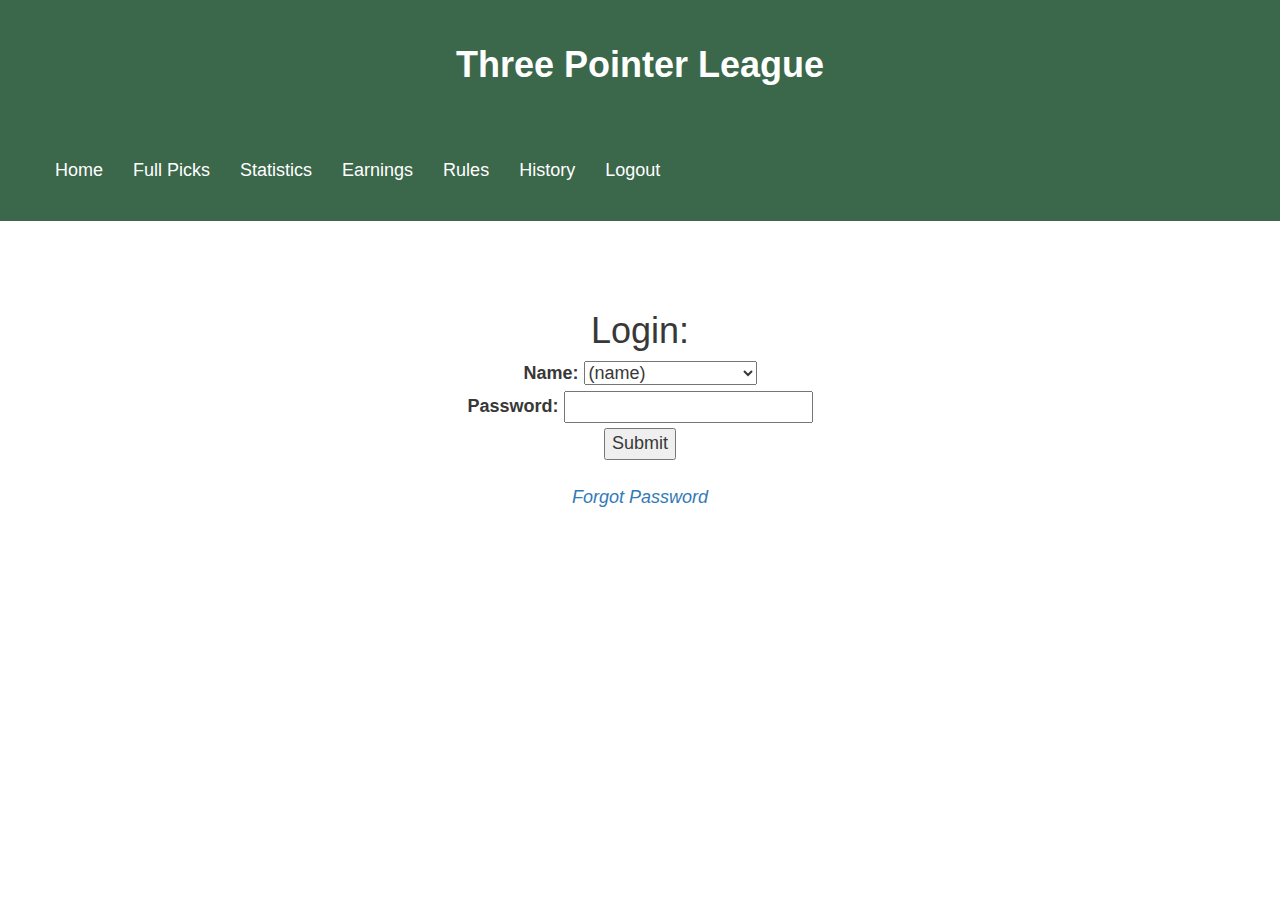
<file: index.html>
<!DOCTYPE html>
<html>
  <head>
    <title>Three Pointer League</title>
    <meta charset="utf-8">
    <meta http-equiv="X-UA-Compatible" content="IE=edge">
    <meta name="viewport" content="width=device-width, initial-scale=1">
    
    <!-- Keywords used in the website -->
    <meta name="keywords" content="Three Pointer League, Three Pointer, Nolan Sankey">
    
    <!-- Description for Website -->
    <meta name="description" content="The official website for Three Pointer League">
    
    <!-- Bootstrap.css -->
    <link type="text/css" rel="stylesheet" href="assets/css/bootstrap.min.css">

    <!-- Custom styling -->
    <link type="text/css" rel="stylesheet" href="assets/css/style.css">
    <link rel="stylesheet" href="https://cdnjs.cloudflare.com/ajax/libs/font-awesome/4.7.0/css/font-awesome.min.css">
      
  </head>
    
  <!-- The #page-top ID is part of the scrolling feature - the data-spy and data-target are part of the built-in Bootstrap scrollspy function -->
  <body id="page-top" data-spy="scroll" data-target=".navbar fixed-top">
    <nav class="navbar navbar-fixed-top" role="navigation">
      <div class="header">
        <div class="header-text">
          <h1><strong>Three Pointer League</strong></h1>
          <p id="user-note"></p>
        </div>
      </div>
      <div class="mobile-nav-button">
        <a href="javascript:void(0);" class="icon" onclick="myFunction()">
          <p><i>Menu</i></p>
        </a>
      </div>
      <div class="collapse navbar-collapse navbar-ex1-collapse">
        <ul id="nav" class="nav navbar-nav">
          <li><a href="home.html">Home</a></li>
          <li><a href="picks.html">Full Picks</a></li>
          <li><a href="stats.html">Statistics</a></li>
          <li><a href="earnings.html">Earnings</a></li>
          <li><a href="rules.html">Rules</a></li>
          <li><a href="history.html">History</a></li>
          <li><a href="javascript:void(0);" onclick="logout()">Logout</a></li>
        </ul>
      </div>
    </nav>
    
    <!-- Login Section -->
    <section id="login" class="login-section">
      <h1>Login:</h1>
      <div>
        <form id="login-form">
          <div class="field name-entry">
            <label for="login-name">Name: </label>
            <select id="login-name-select" name="login-name-select" class="input-box">
              <option value="Default">(name)</option>
              <option value="Alejandro Martinez">Alejandro Martinez</option>
              <option value="Alex Hazlett">Alex Hazlett</option>
              <option value="Alexander Coffey">Alexander Coffey</option>
              <option value="Andrew Hunt">Andrew Hunt</option>
              <option value="Andrew Mitchell">Andrew Mitchell</option>    
              <option value="Ben DiMaio">Ben DiMaio</option>
              <option value="Brian Tomasco">Brian Tomasco</option>
              <option value="Bryan Vieger">Bryan Vieger</option>
              <option value="Chris Wilford">Chris Wilford</option>
              <option value="Clay Han">Clay Han</option>
              <option value="Coby Gibson">Coby Gibson</option>
              <option value="Colton Sankey">Colton Sankey</option>
              <option value="Eddie Yang">Eddie Yang</option>
              <option value="Garth Verdeflor">Garth Verdeflor</option>
              <option value="Gracie Briggs">Gracie Briggs</option>
              <option value="Graham Hazlett">Graham Hazlett</option>
              <option value="Jack Vasu">Jack Vasu</option>
              <option value="Jacob Taulman">Jacob Taulman</option>
              <option value="Jasper Meyer">Jasper Meyer</option>
              <option value="John Arcona">John Arcona</option>
              <option value="John Perrotti">John Perrotti</option>
              <option value="Johnny Morgart">Johnny Morgart</option>  
              <option value="Joseph Klein">Joseph Klein</option>
              <option value="Justin Baker">Justin Baker</option>
              <option value="Kennedy Higgs">Kennedy Higgs</option>
              <option value="Kyle Bensink">Kyle Bensink</option>
              <option value="Kyle Kagan">Kyle Kagan</option>
              <option value="Liam Hahn">Liam Hahn</option>
              <option value="Liam Woehrle">Liam Woehrle</option>
              <option value="Logan Sankey">Logan Sankey</option>
              <option value="Madigan Briggs">Madigan Briggs</option>
              <option value="Magnus Bigelow">Magnus Bigelow</option>
              <option value="Malachi Phillips">Malachi Phillips</option>
              <option value="Mason Strazzella">Mason Strazzella</option>
              <option value="Matthew Johnson">Matthew Johnson</option>
              <option value="Max Brautigam">Max Brautigam</option>
              <option value="Nolan Connell">Nolan Connell</option>
              <option value="Nolan Sankey">Nolan Sankey</option>
              <option value="Peter Wharton">Peter Wharton</option>
              <option value="River Fox-Welch">River Fox-Welch</option>
              <option value="Ryan Blankemeier">Ryan Blankemeier</option>
              <option value="Tiger Bjornlund">Tiger Bjornlund</option>
              <option value="Tomas Greenberg">Tomas Greenberg</option>
              <option value="Tommy Henninger">Tommy Henninger</option>
              <option value="Trey Coleman">Trey Coleman</option>
              <option value="Will Forshner">Will Forshner</option>
              <option value="Will Graber">Will Graber</option>
              <option value="Test Person">Test Person</option>
              <option value="Admin">Admin</option>
            </select><br>
          </div> 
          <div class="field password-entry">
            <label>Password: <input type="text" id="password-typed" name="password-typed" class="input-box" required /></label><br>
            <input type="submit" id="login-submit" value="Submit"><br>
          </div>
        </form>
      </div>
      <br>
      <p><a href="javascript:void(0);" onclick="forgotPW()"><i>Forgot Password</i></a></p>
      <p id="forgot-pw-message">You Fool! Text Nolan and he can help you log in or reset your password.</p>
      <br>
    </section>
      
    <!-- Register Section -->
    <section id="register" class="register-section">
      <h1>OR</h1><br>
      <h1>Register:</h1>
        <div class="intro-text">
          <br>
          <h4><strong>Welcome to Three Pointer Season 8!</strong></h4>
          <p>This season comes with a fresh new look, but it's the same game as always.</p>
          <p><strong>How to play: </strong>Each day I will post 3 questions about that day's sporting events (ex. Will the Golden State Warriors score 112 or more points against the L.A. Lakers? Will the Colorado Avalanche and New York Rangers combine for 6 or more goals? Will the Green Bay Packers beat the Tampa Bay Buccaneers?). You earn one point for each question you get right and if you nail all three you make a <i>Three Pointer</i> and earn an extra three points for a total of six. The player(s) with the most points at the end of the week get paid out and there are also season long prizes.</p>  
          <p><strong>New this season: </strong></p>
          <p><i>This website(!!!):</i> Three pointer has a new home! This website should make picking and viewing scores simpler as they are all in one place. The site does require a personalized login, but if you keep your browser open on the page, you shouldn't have to log in again. Since this is new, there will obviously be bugs. Let me know if you find any or have suggestions!</p>
          <p>-</p>
          <p><i>Season 8 - The Ocho:</i> Given that we've made it to season 8, it's only right to do something fun! This season will feature scattered obscure sporting events to keep you on your toes. The question is whether it is worth reserching or just going with your gut...</p>  
          <p><strong>Buy-in and payouts: </strong>$25 buy-in for the whole season (4 weeks). Payouts will go to the top 5 each week and there will be season-long prizes as always. Amounts will be decided prior to start based on the total number of players.</p>
          <p><strong>Invite Policy: </strong>For each (new) player you invite, you will both get $5 off your entry fee. No maximum number of invites.</p>
          <p><strong>Registration Deadline: </strong>Saturday 1/1/2022 @10PM eastern.</p>
          <p><strong>Sign up here:</strong></p>
          <br>
        </div>
      <div>
        <form method="POST" action="https://script.google.com/macros/s/AKfycbxOa0EgFxW-2SDez3vsfswnjxG6qcjtFrMzOk2Z6seyiZznj84k5_q67likK2i8gqdW/exec" id="register-form" >
          <label>Name: <br><input type="text" name="Name" required /></label><br>
          <label>Google Drive Email Address: <br><input type="text" name="Email" required /></label><br>
          <label>Venmo Username: <br><input type="text" name="Venmo" required /></label><br>
          <label>If you are a new player and someone other than Nolan invited you, put their name here: <br><input type="text" name="Invite"></label><br>
          <p><strong>NEW:</strong> <i>you will need a password to log into the site to submit and view your picks. It can be literally anything. 1 or more letter(s).</i></p>
          <label>Password: <br><input type="text" name="Password" required /></label><br>
          <input type="submit" id="register-submit" value="Submit">
          <p id="submit-confirm"></p>
        </form>
        <br>
        <p><i>NOTE: you will NOT be able to log-in until I approve you and add you as a user.</i></p>
      </div>
    </section>
      
    <!-- Passwords Saved -->
    <section id="password-table" class="password-table-section">
      <h1>Password Table</h1>
      <table id="passwords-logged">
        <tr>
          <th>Name</th>
          <th>Password</th>
        </tr>
        <tr>
          <td>Alejandro Martinez</td>
          <td>Martino838</td>
        </tr>
        <tr>
          <td>Alex Hazlett</td>
          <td>bruh</td>
        </tr>
        <tr>
          <td>Alexander Coffey</td>
          <td>soccerski16</td>
        </tr>
        <tr>
          <td>Andrew Hunt</td>
          <td>scrabla</td>
        </tr>
        <tr>
          <td>Andrew Mitchell</td>
          <td>Tuukka17</td>
        </tr>
        <tr>
          <td>Ben DiMaio</td>
          <td>Password</td>
        </tr>
        <tr>
          <td>Brian Tomasco</td>
          <td>AimingForConsolationPrize</td>
        </tr>
        <tr>
          <td>Bryan Vieger</td>
          <td>DaddyBurrow</td>
        </tr>
        <tr>
          <td>Chris Wilford</td>
          <td>42069</td>
        </tr>
        <tr>
          <td>Clay Han</td>
          <td>Hockey23</td>
        </tr>
        <tr>
          <td>Coby Gibson</td>
          <td>cvg</td>
        </tr>
        <tr>
          <td>Colton Sankey</td>
          <td>Csank</td>
        </tr>
        <tr>
          <td>Eddie Yang</td>
          <td>Pieisgood1!</td>
        </tr>
        <tr>
          <td>Garth Verdeflor</td>
          <td>NolanSpankey69</td>
        </tr>
        <tr>
          <td>Gracie Briggs</td>
          <td>iloveriver</td>
        </tr>
        <tr>
          <td>Graham Hazlett</td>
          <td>ChungusChungus</td>
        </tr>
        <tr>
          <td>Jack Vasu</td>
          <td>jackvasu</td>
        </tr>
        <tr>
          <td>Jacob Taulman</td>
          <td>Javier2017</td>
        </tr>
        <tr>
          <td>Jasper Meyer</td>
          <td>tp</td>
        </tr>
        <tr>
          <td>John Arcona</td>
          <td>blar69</td>
        </tr>
        <tr>
          <td>John Perrotti</td>
          <td>Select * From Password</td>
        </tr>
        <tr>
          <td>Johnny Morgart</td>
          <td>JohnnyM265</td>
        </tr>
        <tr>
          <td>Joseph Klein</td>
          <td>Me8Pasta</td>
        </tr>
        <tr>
          <td>Justin Baker</td>
          <td>C@ptain17</td>
        </tr>
        <tr>
          <td>Kennedy Higgs</td>
          <td>ken</td>
        </tr>
        <tr>
          <td>Kyle Bensink</td>
          <td>a</td>
        </tr>
        <tr>
          <td>Kyle Kagan</td>
          <td>Goose0902</td>
        </tr>
        <tr>
          <td>Liam Hahn</td>
          <td>Picks</td>
        </tr>
        <tr>
          <td>Liam Woehrle</td>
          <td>Liam3PT</td>
        </tr>
        <tr>
          <td>Logan Sankey</td>
          <td>Ham</td>
        </tr>
        <tr>
          <td>Madigan Briggs</td>
          <td>lucky#7</td>
        </tr>
        <tr>
          <td>Magnus Bigelow</td>
          <td>3</td>
        </tr>
        <tr>
          <td>Malachi Phillips</td>
          <td>Malaxcash</td>
        </tr>
        <tr>
          <td>Mason Strazzella</td>
          <td>nolanspankme69</td>
        </tr>
        <tr>
          <td>Matthew Johnson</td>
          <td>Picks1</td>
        </tr>
        <tr>
          <td>Max Brautigam</td>
          <td>pickme</td>
        </tr>
        <tr>
          <td>Nolan Connell</td>
          <td>Picks</td>
        </tr>
        <tr>
          <td>Nolan Sankey</td>
          <td>Commish</td>
        </tr>
        <tr>
          <td>Peter Wharton</td>
          <td>Ellieisagooddog</td>
        </tr>
        <tr>
          <td>River Fox-Welch</td>
          <td>NolanLovesDeezNuts</td>
        </tr>
        <tr>
          <td>Ryan Blankemeier</td>
          <td>Grabers6thtoe</td>
        </tr>
        <tr>
          <td>Tiger Bjornlund</td>
          <td>tr!ple3</td>
        </tr>
        <tr>
          <td>Tomas Greenberg</td>
          <td>Tomobro1</td>
        </tr>
        <tr>
          <td>Tommy Henninger</td>
          <td>Looper19</td>
        </tr>
        <tr>
          <td>Trey Coleman</td>
          <td>bruh</td>
        </tr>
        <tr>
          <td>Will Forshner</td>
          <td>bruh</td>
        </tr>
        <tr>
          <td>Will Graber</td>
          <td>W1llG@mbles</td>
        </tr>
        <tr>
          <td>Test Person</td>
          <td>Test</td>
        </tr>
        <tr>
          <td>Admin</td>
          <td>GiveMeTheAdminPower</td>
        </tr>
      </table>
    </section>
      
  </body>
</html>


<script>
    var registration_window = false;
    if(registration_window) {
        document.getElementById('login').style.display = 'block';
        document.getElementById('register').style.display = 'block';
    }
    else {
        document.getElementById('login').style.display = 'block';
        document.getElementById('register').style.display = 'none';
    }
</script>

<script>
    var curr_user = localStorage.getItem("user");
    if(curr_user!="Admin"){
        document.getElementById('password-table').style.display = 'none';
    }
</script>

<script>
    document.getElementById("forgot-pw-message").style.display = "none";
    function forgotPW() {
        var x = document.getElementById("forgot-pw-message");
        if (x.style.display === "block") {
            x.style.display = "none";
        } else {
            x.style.display = "block";
        }
    }
</script>

<script>
    window.addEventListener("load", function() {
        var login_form = document.getElementById('login-form');
        login_form.addEventListener("submit", function(e) {
            e.preventDefault();
            const data = new FormData(login_form);
            entered_un = data.get("login-name-select");
            entered_pw = data.get("password-typed");
            searchPwTable(entered_un, entered_pw);
        });
    });
</script>

<script>
    function searchPwTable(un, pw) {
        var table = document.getElementById("passwords-logged");
        
        // Loop through all table rows
        for (i = 1; i < table.rows.length; i++) {
            var idx_name = table.rows[i].cells[0].innerText;
            if (idx_name==un){
                var idx_pw = table.rows[i].cells[1].innerText;
                if (idx_pw==pw){
                    localStorage.setItem("logged-in", true);
                    localStorage.setItem("user", entered_un);
                    window.location.href = "home.html";
                }
            }          
        }
    }
</script>

<script>
    window.addEventListener("load", function() {
        var reg_form = document.getElementById('register-form');
        reg_form.addEventListener("submit", function(e) {
            e.preventDefault();
            document.getElementById("register-submit").disabled=true;
            const data = new FormData(reg_form);
            const action = e.target.action;
            fetch(action, {
                method: 'POST',
                body: data,
            })
            .then(() => {
                var r = confirm("Registration Successful. You will be granted the ability to log in soon. Time to get excited for the season!");
                if (r == true){
                    window.location.reload();
                }
            })
        });
    });
</script>

<script>
    if (window.innerWidth < 766) {
        document.getElementById("nav").style.display = "none";
    }
    function myFunction() {
        var x = document.getElementById("nav");
        if (x.style.display === "block") {
            x.style.display = "none";
        } else {
            x.style.display = "block";
        }
    }
</script>
</file>
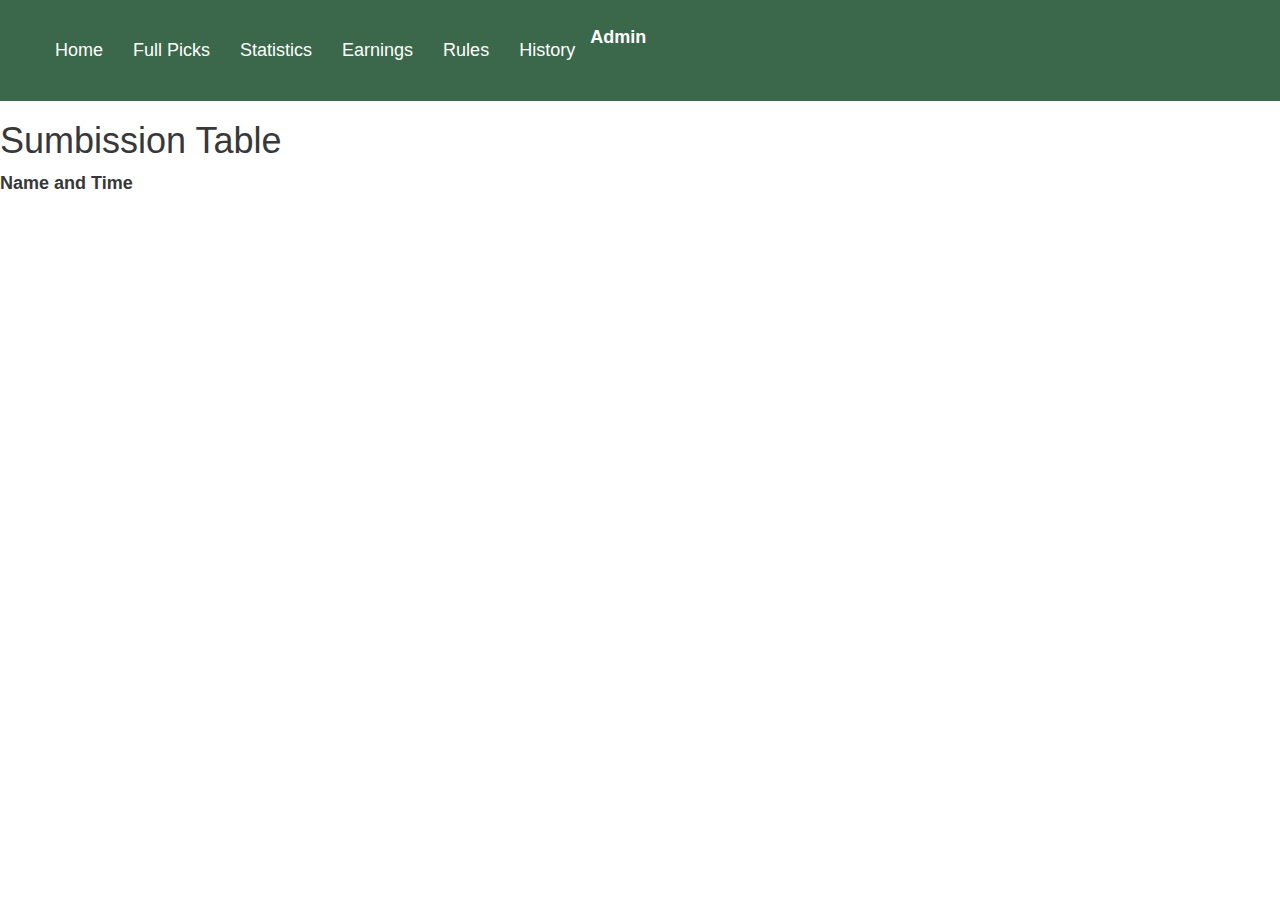
<file: admin.html>
<!DOCTYPE html>
<html>
  <head>
    <title>Three Pointer League - Admin</title>
    <meta charset="utf-8">
    <meta http-equiv="X-UA-Compatible" content="IE=edge">
    <meta name="viewport" content="width=device-width, initial-scale=1">
    
    <!-- Keywords used in the website -->
    <meta name="keywords" content="Three Pointer League Admin">
    
    <!-- Description for Website -->
    <meta name="description" content="Admin Page for Three Pointer League">
    
    <!-- Bootstrap.css -->
    <link type="text/css" rel="stylesheet" href="assets/css/bootstrap.min.css">

    <!-- Custom styling -->
    <link type="text/css" rel="stylesheet" href="assets/css/style.css">
      
  </head>
    
  <!-- The #page-top ID is part of the scrolling feature - the data-spy and data-target are part of the built-in Bootstrap scrollspy function -->
  <body id="page-top" data-spy="scroll" data-target=".navbar fixed-top">
    <nav class="navbar navbar-fixed-top" role="navigation">
      <div class="collapse navbar-collapse navbar-ex1-collapse">
        <ul class="nav navbar-nav">
          <li><a href="home.html">Home</a>
          <li><a href="picks.html">Full Picks</a></li>
          <li><a href="stats.html">Statistics</a></li>
          <li><a href="earnings.html">Earnings</a></li>
          <li><a href="rules.html">Rules</a></li>
          <li><a href="history.html">History</a></li>
          <li><strong>Admin</strong></li>
        </ul>
      </div>
    </nav>
    
    <!-- Sumbission Table Section -->
    <section id="submission-table" class="submission-table-section">
      <h1>Sumbission Table</h1>
      <table id="submissions-logged">
        <tr>
          <th>Name and Time</th>
        </tr>
      </table>  
    </section>
      
  </body>
</file>
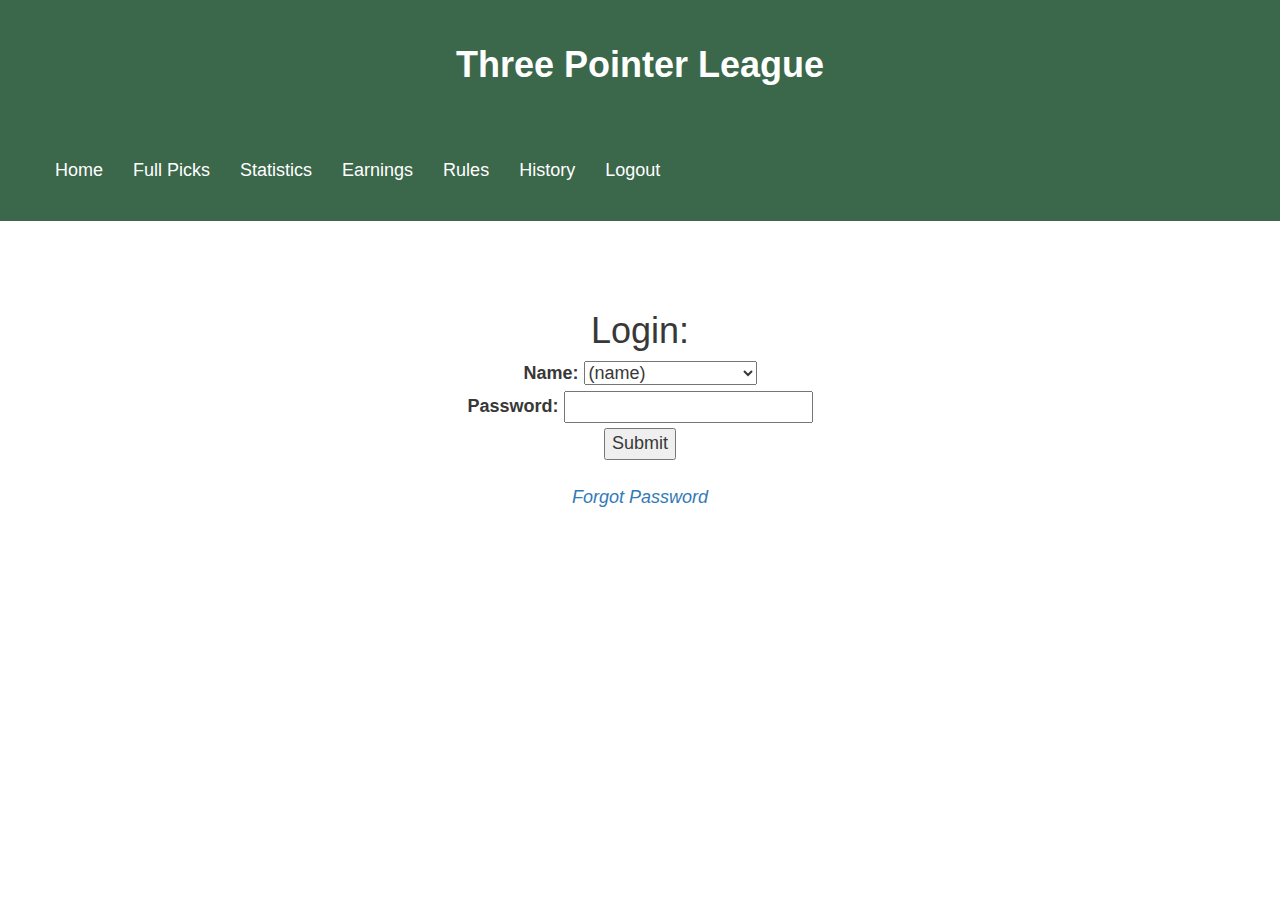
<file: earnings.html>
<!DOCTYPE html>
<html>
  <head>
    <title>Three Pointer League - Earnings</title>
    <meta charset="utf-8">
    <meta http-equiv="X-UA-Compatible" content="IE=edge">
    <meta name="viewport" content="width=device-width, initial-scale=1">
    
    <!-- Keywords used in the website -->
    <meta name="keywords" content="Three Pointer League Earnings">
    
    <!-- Description for Website -->
    <meta name="description" content="Earnings for Three Pointer League">
    
    <!-- Bootstrap.css -->
    <link type="text/css" rel="stylesheet" href="assets/css/bootstrap.min.css">

    <!-- Custom styling -->
    <link type="text/css" rel="stylesheet" href="assets/css/style.css">
      
  </head>
    
  <!-- The #page-top ID is part of the scrolling feature - the data-spy and data-target are part of the built-in Bootstrap scrollspy function -->
  <body id="page-top" data-spy="scroll" data-target=".navbar fixed-top">
    <nav class="navbar navbar-fixed-top" role="navigation">
      <div class="collapse navbar-collapse navbar-ex1-collapse">
        <ul class="nav navbar-nav">
          <li><a href="home.html">Home</a>
          <li><a href="picks.html">Full Picks</a></li>
          <li><a href="stats.html">Statistics</a></li>
          <li><strong>Earnings</strong></li>
          <li><a href="rules.html">Rules</a></li>
          <li><a href="history.html">History</a></li>
          <li><a href="admin.html">Admin</a></li>
        </ul>
      </div>
    </nav>
      
    <nav class="navbar navbar-fixed-top" role="navigation">
      <div class="header">
        <div class="header-text">
          <h1><strong>Three Pointer League</strong></h1>
        </div>
      </div>
      <div class="collapse navbar-collapse navbar-ex1-collapse">
        <ul class="nav navbar-nav">
          <li><a href="home.html">Home</a>
          <li><a href="picks.html">Full Picks</a></li>
          <li><a href="stats.html">Statistics</a></li>
          <li><a><strong>Earnings</strong></a></li>
          <li><a href="rules.html">Rules</a></li>
          <li><a href="history.html">History</a></li>
        </ul>
      </div>
      <div class="nav-button">
        <div class="user-info">
          <p id="user-note"></p>
        </div>
        <button onclick="logout()">Logout</button> 
      </div>
    </nav>
      
    <!-- Earnings Table Section -->
    <section id="earnings" class="earnings-section">
      <h1>Earnings</h1>
      <iframe src="https://docs.google.com/spreadsheets/d/e/2PACX-1vTv2dMbpe5qmgTRDVUfu1Cm__klUpuEJKnTdSpfKTPQ8imjgbo4VfAU2R36vhNlXNKufpJrdYFHtva6/pubhtml?gid=1126335241&amp;single=true&amp;widget=true&amp;headers=false"></iframe>
    </section>
      
    <!-- Payouts Section -->
    <section id="payouts" class="payouts-section">
      <iframe src="https://docs.google.com/spreadsheets/d/e/2PACX-1vTv2dMbpe5qmgTRDVUfu1Cm__klUpuEJKnTdSpfKTPQ8imjgbo4VfAU2R36vhNlXNKufpJrdYFHtva6/pubhtml?gid=2125394905&amp;single=true&amp;widget=true&amp;headers=false"></iframe>
    </section>
      
  </body>
    
<script>
    var is_logged_in = localStorage.getItem("logged-in");
    var curr_user = localStorage.getItem("user");
    document.getElementById("user-note").innerHTML = curr_user;
    if(!is_logged_in){
        window.location.replace("index.html");
    }
    function logout(){
        localStorage.clear();
        window.location.replace("index.html");
    }
</script>
</file>
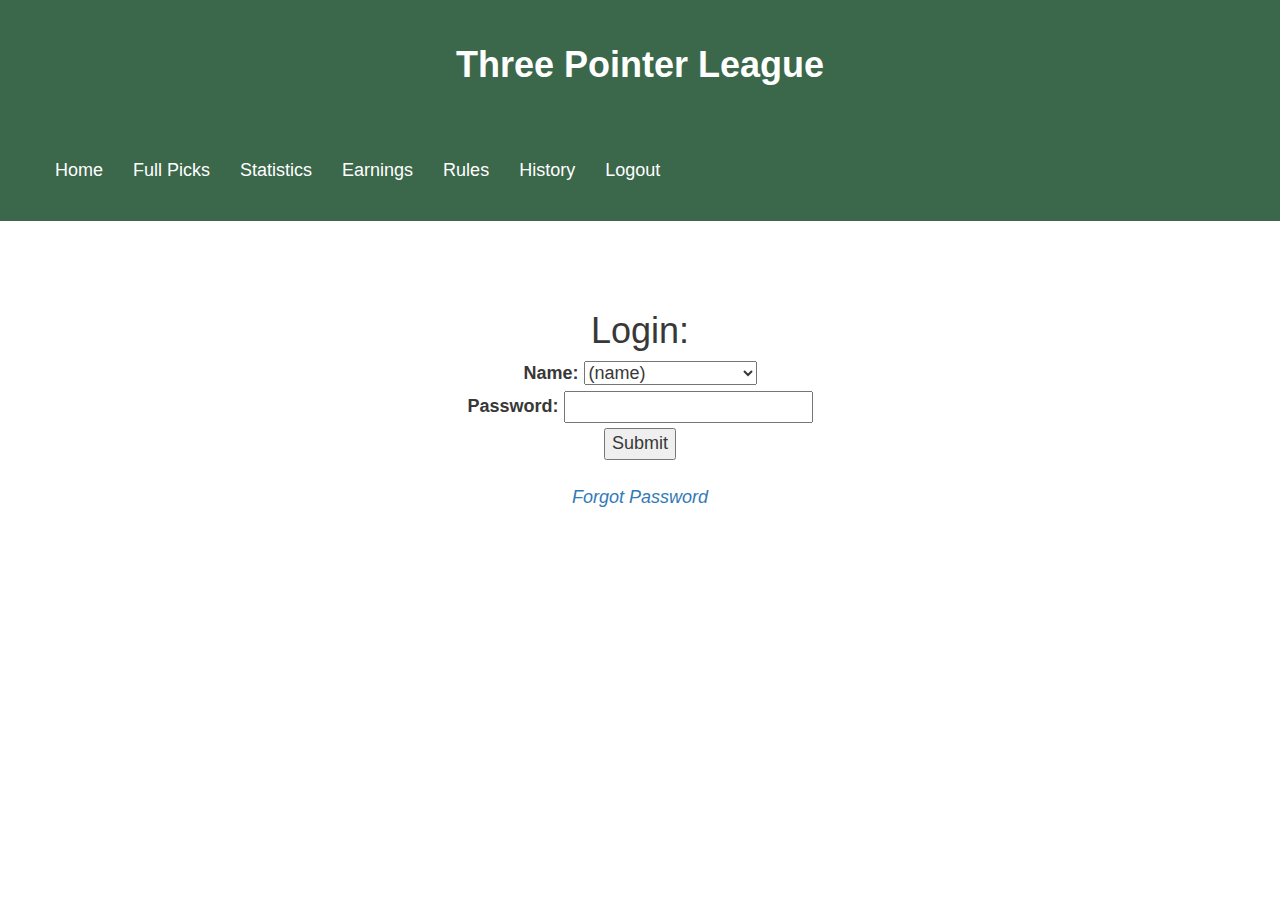
<file: history.html>
<!DOCTYPE html>
<html>
  <head>
    <title>Three Pointer League - History</title>
    <meta charset="utf-8">
    <meta http-equiv="X-UA-Compatible" content="IE=edge">
    <meta name="viewport" content="width=device-width, initial-scale=1">
    
    <!-- Keywords used in the website -->
    <meta name="keywords" content="Three Pointer League History">
    
    <!-- Description for Website -->
    <meta name="description" content="History for Three Pointer League">
    
    <!-- Bootstrap.css -->
    <link type="text/css" rel="stylesheet" href="assets/css/bootstrap.min.css">

    <!-- Custom styling -->
    <link type="text/css" rel="stylesheet" href="assets/css/style.css">
      
  </head>
    
  <!-- The #page-top ID is part of the scrolling feature - the data-spy and data-target are part of the built-in Bootstrap scrollspy function -->
  <body id="page-top" data-spy="scroll" data-target=".navbar fixed-top">
    <nav class="navbar navbar-fixed-top" role="navigation">
      <div class="collapse navbar-collapse navbar-ex1-collapse">
        <ul class="nav navbar-nav">
          <li><a href="home.html">Home</a>
          <li><a href="picks.html">Full Picks</a></li>
          <li><a href="stats.html">Statistics</a></li>
          <li><a href="earnings.html">Earnings</a></li>
          <li><a href="rules.html">Rules</a></li>
          <li><strong>History</strong></li>
          <li><a href="admin.html">Admin</a></li>
        </ul>
      </div>
    </nav>
      
    <nav class="navbar navbar-fixed-top" role="navigation">
      <div class="header">
        <div class="header-text">
          <h1><strong>Three Pointer League</strong></h1>
        </div>
      </div>
      <div class="collapse navbar-collapse navbar-ex1-collapse">
        <ul class="nav navbar-nav">
          <li><a href="home.html">Home</a>
          <li><a href="picks.html">Full Picks</a></li>
          <li><a href="stats.html">Statistics</a></li>
          <li><a href="earnings.html">Earnings</a></li>
          <li><a href="rules.html">Rules</a></li>
          <li><a><strong>History</strong></a></li>
        </ul>
      </div>
      <div class="nav-button">
        <div class="user-info">
          <p id="user-note"></p>
        </div>
        <button onclick="logout()">Logout</button> 
      </div>
    </nav>
    
    <!-- History Section -->
    <section id="history" class="history-section">
      <div class="content-text">
        <h1>This tab is a work in progress, come back later to see records as well as winners and scores from past seasons</h1>
      </div>
    </section>
      
  </body>
    
<script>
    var is_logged_in = localStorage.getItem("logged-in");
    var curr_user = localStorage.getItem("user");
    document.getElementById("user-note").innerHTML = curr_user;
    if(!is_logged_in){
        window.location.replace("index.html");
    }
    function logout(){
        localStorage.clear();
        window.location.replace("index.html");
    }
</script>
</file>
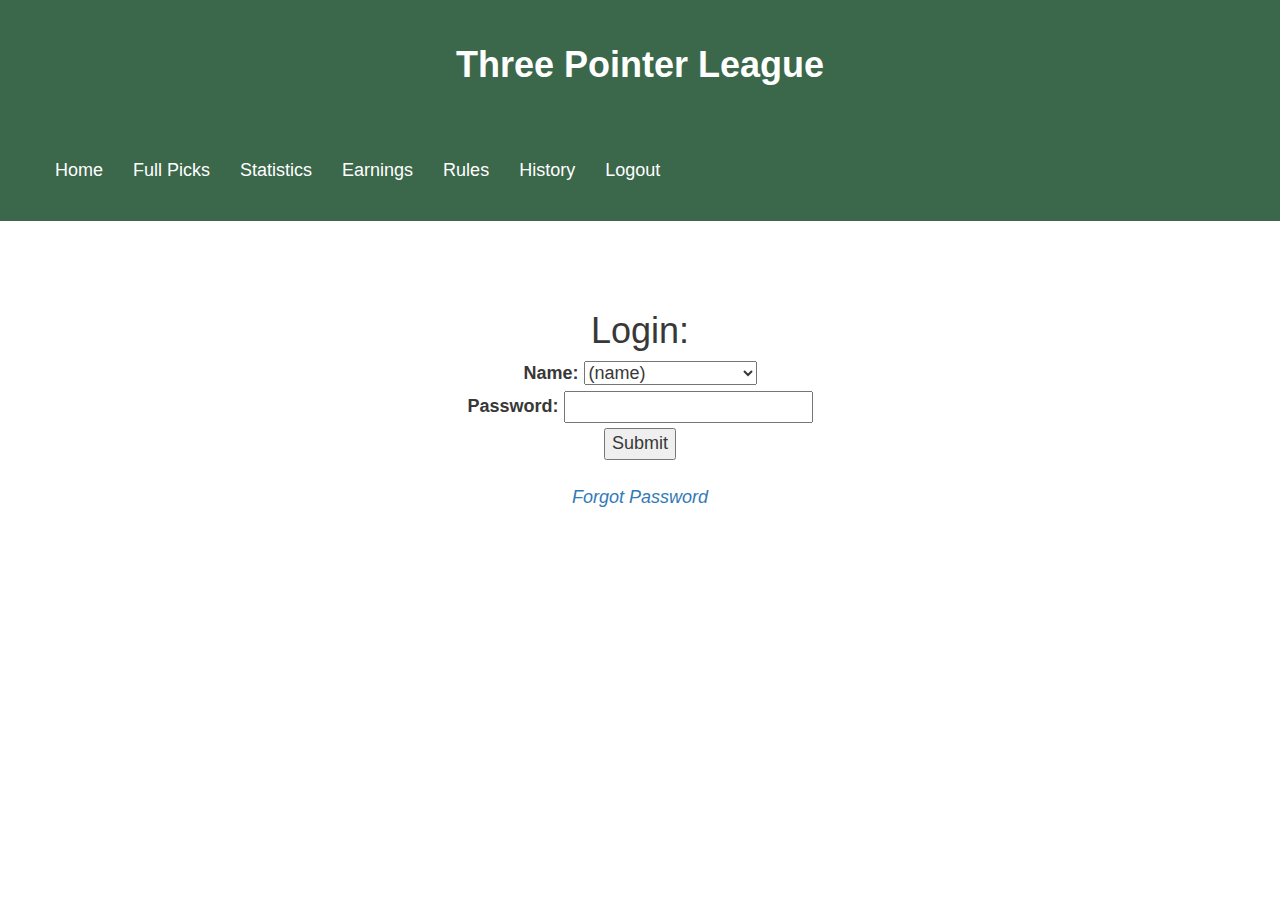
<file: home.html>
<!DOCTYPE html> 
<html>
  <head>
    <title>Three Pointer League</title>
    <meta charset="utf-8">
    <meta http-equiv="X-UA-Compatible" content="IE=edge">
    <meta name="viewport" content="width=device-width", initial-scale="1">
    
    <!-- Keywords used in the website -->
    <meta name="keywords" content="Three Pointer League, Three Pointer, Nolan Sankey">
    
    <!-- Description for Website -->
    <meta name="description" content="The official website for Three Pointer League">
    
    <!-- Bootstrap.css -->
    <link type="text/css" rel="stylesheet" href="assets/css/bootstrap.min.css">

    <!-- Custom styling -->
    <link type="text/css" rel="stylesheet" href="assets/css/style.css">
    <link rel="stylesheet" href="https://cdnjs.cloudflare.com/ajax/libs/font-awesome/4.7.0/css/font-awesome.min.css">
      
  </head>
    
  <!-- The #page-top ID is part of the scrolling feature - the data-spy and data-target are part of the built-in Bootstrap scrollspy function -->
  <body id="page-top" data-spy="scroll" data-target=".navbar fixed-top">
    <nav class="navbar navbar-fixed-top" role="navigation">
      <div class="header">
        <div class="header-text">
          <h1><strong>Three Pointer League</strong></h1>
          <p id="user-note"></p>
        </div>
      </div>
      <div class="mobile-nav-button">
        <a href="javascript:void(0);" class="icon" onclick="myFunction()">
          <p><i>Menu</i></p>
        </a>
      </div>
      <div class="collapse navbar-collapse navbar-ex1-collapse">
        <ul id="nav" class="nav navbar-nav">
          <li><a><strong>Home</strong></a></li>
          <li><a href="picks.html">Full Picks</a></li>
          <li><a href="stats.html">Statistics</a></li>
          <li><a href="earnings.html">Earnings</a></li>
          <li><a href="rules.html">Rules</a></li>
          <li><a href="history.html">History</a></li>
          <li><a href="javascript:void(0);" onclick="logout()">Logout</a></li>
        </ul>
      </div>
    </nav>

    <!-- Welcome Section -->
    <section id="welcome" class="welcome-section">
        <h1 id="user-intro"></h1>
        <br>
        <h3 id="pick-status"></h3>
    </section>
        
    <!-- Todays Picks Section -->
    <section id="todays-picks" class="todays-picks-section">
      <h1>Today's Questions</h1>
      <div id="yet-to-pick">
        <form method="POST" action="https://script.google.com/macros/s/AKfycbx4YIm0zcw7hXk5viFjfiqcTYAe6ksKSv4VfTRMqyliIlkaCjUwltXJdgMS4hLwUCjwFQ/exec" id="picks-form">
          
          <h3>QUESTION 1:</h3>
          <div class="question-box">
            <iframe class="question-embedded" src="https://docs.google.com/spreadsheets/d/e/2PACX-1vS_DqFFFE92WV--_W5u9igPEF7tndsOfDfC5N2dZrrKFTjiqLk0mnkDasC4Uh7edYfo4yp99S_3HfUA/pubhtml?gid=1851289190&amp;single=true&amp;widget=true&amp;headers=false"></iframe>
          </div>
          <br>
          <input type="radio" id="q1_yes" name="Q1" value="yes">
          <label for="q1_yes">YES</label><br>
          <input type="radio" id="q1_no" name="Q1" value="no">
          <label for="q1_no">NO</label><br>
          <input type="radio" id="q1_opt-out" name="Q1" value="opt out">
          <label for="q1_opt-out">OPT OUT</label><br><br>
              
          <h3>QUESTION 2:</h3>
          <div class="question-box">
            <iframe class="question-embedded" src="https://docs.google.com/spreadsheets/d/e/2PACX-1vS_DqFFFE92WV--_W5u9igPEF7tndsOfDfC5N2dZrrKFTjiqLk0mnkDasC4Uh7edYfo4yp99S_3HfUA/pubhtml?gid=1940429751&amp;single=true&amp;widget=true&amp;headers=false"></iframe>
          </div>
          <br>
          <input type="radio" id="q2_yes" name="Q2" value="yes">
          <label for="q2_yes">YES</label><br>
          <input type="radio" id="q2_no" name="Q2" value="no">
          <label for="q2_no">NO</label><br>
          <input type="radio" id="q2_opt-out" name="Q2" value="opt out">
          <label for="q2_opt-out">OPT OUT</label><br><br>
          
          <h3>QUESTION 3:</h3>
          <div class="question-box">
            <iframe class="question-embedded" src="https://docs.google.com/spreadsheets/d/e/2PACX-1vS_DqFFFE92WV--_W5u9igPEF7tndsOfDfC5N2dZrrKFTjiqLk0mnkDasC4Uh7edYfo4yp99S_3HfUA/pubhtml?gid=1168976608&amp;single=true&amp;widget=true&amp;headers=false"></iframe>
          </div>
          <br>
          <input type="radio" id="q3_yes" name="Q3" value="yes">
          <label for="q3_yes">YES</label><br>
          <input type="radio" id="q3_no" name="Q3" value="no">
          <label for="q3_no">NO</label><br>
          <input type="radio" id="q3_opt-out" name="Q3" value="opt out">
          <label for="q3_opt-out">OPT OUT</label><br><br>
          
          <input type="submit" id="pick-submit" value="Submit">
        </form>
      </div>
      <div id="already-picked">
        <h3>QUESTION 1:</h3>
        <div class="question-box">
          <iframe class="question-embedded" src="https://docs.google.com/spreadsheets/d/e/2PACX-1vS_DqFFFE92WV--_W5u9igPEF7tndsOfDfC5N2dZrrKFTjiqLk0mnkDasC4Uh7edYfo4yp99S_3HfUA/pubhtml?gid=1851289190&amp;single=true&amp;widget=true&amp;headers=false"></iframe>
        </div>
        <br>
        <p id="completed_q1_pick"></p>
        <br>
        <br>
              
        <h3>QUESTION 2:</h3>
        <div class="question-box">
          <iframe class="question-embedded" src="https://docs.google.com/spreadsheets/d/e/2PACX-1vS_DqFFFE92WV--_W5u9igPEF7tndsOfDfC5N2dZrrKFTjiqLk0mnkDasC4Uh7edYfo4yp99S_3HfUA/pubhtml?gid=1940429751&amp;single=true&amp;widget=true&amp;headers=false"></iframe>
        </div>
        <br>
        <p id="completed_q2_pick"></p>
        <br>
        <br>
         
        <h3>QUESTION 3:</h3>
        <div class="question-box">
          <iframe class="question-embedded" src="https://docs.google.com/spreadsheets/d/e/2PACX-1vS_DqFFFE92WV--_W5u9igPEF7tndsOfDfC5N2dZrrKFTjiqLk0mnkDasC4Uh7edYfo4yp99S_3HfUA/pubhtml?gid=1168976608&amp;single=true&amp;widget=true&amp;headers=false"></iframe>
        </div>
        <br>
        <p id="completed_q3_pick"></p>
        <br>
        <br>
        <form method="POST" action="https://script.google.com/macros/s/AKfycbx4YIm0zcw7hXk5viFjfiqcTYAe6ksKSv4VfTRMqyliIlkaCjUwltXJdgMS4hLwUCjwFQ/exec" id="clear-form">
          <input type="submit" id="clear-pick-submit" name="clear" value="Clear My Picks and Resubmit">
        </form>
      </div>
    </section>
      

    <!-- Scoreboard Section -->
    <section id="scores-section" class="scores-section">
      <h1>This Week's Scores</h1>
      <iframe src="https://docs.google.com/spreadsheets/d/e/2PACX-1vS_DqFFFE92WV--_W5u9igPEF7tndsOfDfC5N2dZrrKFTjiqLk0mnkDasC4Uh7edYfo4yp99S_3HfUA/pubhtml?gid=286867334&amp;single=true&amp;widget=true&amp;headers=false" scrolling="no"></iframe>
    </section>
         
  </body>
</html>

<script>
    var today = new Date();
    var dd = String(today.getDate()).padStart(2, '0');
    var mm = String(today.getMonth() + 1).padStart(2, '0'); //January is 0!
    var yyyy = today.getFullYear();
    today = mm + '/' + dd + '/' + yyyy;         
</script>

<script>
    var is_logged_in = localStorage.getItem("logged-in");
    var curr_user = localStorage.getItem("user");
    document.getElementById("user-note").innerHTML = curr_user;
    document.getElementById("user-intro").innerHTML = "Hi "+curr_user+"!";
    var q1_pick = localStorage.getItem("Q1 "+today);
    var q2_pick = localStorage.getItem("Q2 "+today);
    var q3_pick = localStorage.getItem("Q3 "+today);
    document.getElementById("completed_q1_pick").innerHTML = "Your Pick: "+q1_pick;
    document.getElementById("completed_q2_pick").innerHTML = "Your Pick: "+q2_pick;
    document.getElementById("completed_q3_pick").innerHTML = "Your Pick: "+q3_pick;
    if(!is_logged_in){
        window.location.replace("index.html");
    }
    function logout(){
        localStorage.clear();
        window.location.replace("index.html");
    }
</script>

<script>
    has_picked = localStorage.getItem("picked "+today);
    if(has_picked=="true") {
        document.getElementById("pick-status").innerHTML = "Your picks today are submitted";
        document.getElementById('yet-to-pick').style.display = 'none'; 
        document.getElementById('already-picked').style.display = 'block'; 
    }
    else {
        document.getElementById("pick-status").innerHTML = "You have yet to pick today";
        document.getElementById('yet-to-pick').style.display = 'block'; 
        document.getElementById('already-picked').style.display = 'none'; 
    }
</script>

<script>
    window.addEventListener("load", function() {
        var p_form = document.getElementById('picks-form');
        p_form.addEventListener("submit", function(e) {
            e.preventDefault();
            document.getElementById("pick-submit").disabled=true;
            const data = new FormData(p_form);
            var currentdate = new Date(); 
            var timestamp = Math.floor(new Date().getTime() / 1000);
            data.append("Name", curr_user);
            data.append("Timestamp", timestamp);
            q1_input = data.get("Q1");
            q2_input = data.get("Q2");
            q3_input = data.get("Q3");
            const action = e.target.action;
            fetch(action, {
                method: 'POST',
                body: data,
            })
            .then(() => {
                var r = confirm("Picks Submitted Successfully! Press OK to reload page");
                if (r == true){
                    localStorage.setItem("picked "+today, true);
                    localStorage.setItem("Q1 "+today, q1_input);
                    localStorage.setItem("Q2 "+today, q2_input);
                    localStorage.setItem("Q3 "+today, q3_input);
                    window.location.reload();
                }
            })
        });
    });
</script>

<script>
    window.addEventListener("load", function() {
        var clear_form = document.getElementById('clear-form');
        clear_form.addEventListener("submit", function(e) {
            e.preventDefault();
            document.getElementById("clear-pick-submit").disabled=true;
            const data = new FormData(clear_form);
            data.append("Name", curr_user);
            data.append("Clear", true);
            const action = e.target.action;
            fetch(action, {
                method: 'POST',
                body: data,
            })
            .then(() => {
                var r = confirm("Picks Cleared! Press OK to reload page and resubmit");
                if (r == true){
                    localStorage.setItem("picked "+today, false);
                    localStorage.setItem("Q1 "+today, null);
                    localStorage.setItem("Q2 "+today, null);
                    localStorage.setItem("Q3 "+today, null);
                    window.location.reload();
                }
            })
        });
    });
</script>

<script>
    if (window.innerWidth < 766) {
        document.getElementById("nav").style.display = "none";
    }
    function myFunction() {
        var x = document.getElementById("nav");
        if (x.style.display === "block") {
            x.style.display = "none";
        } else {
            x.style.display = "block";
        }
    }
</script>
</file>
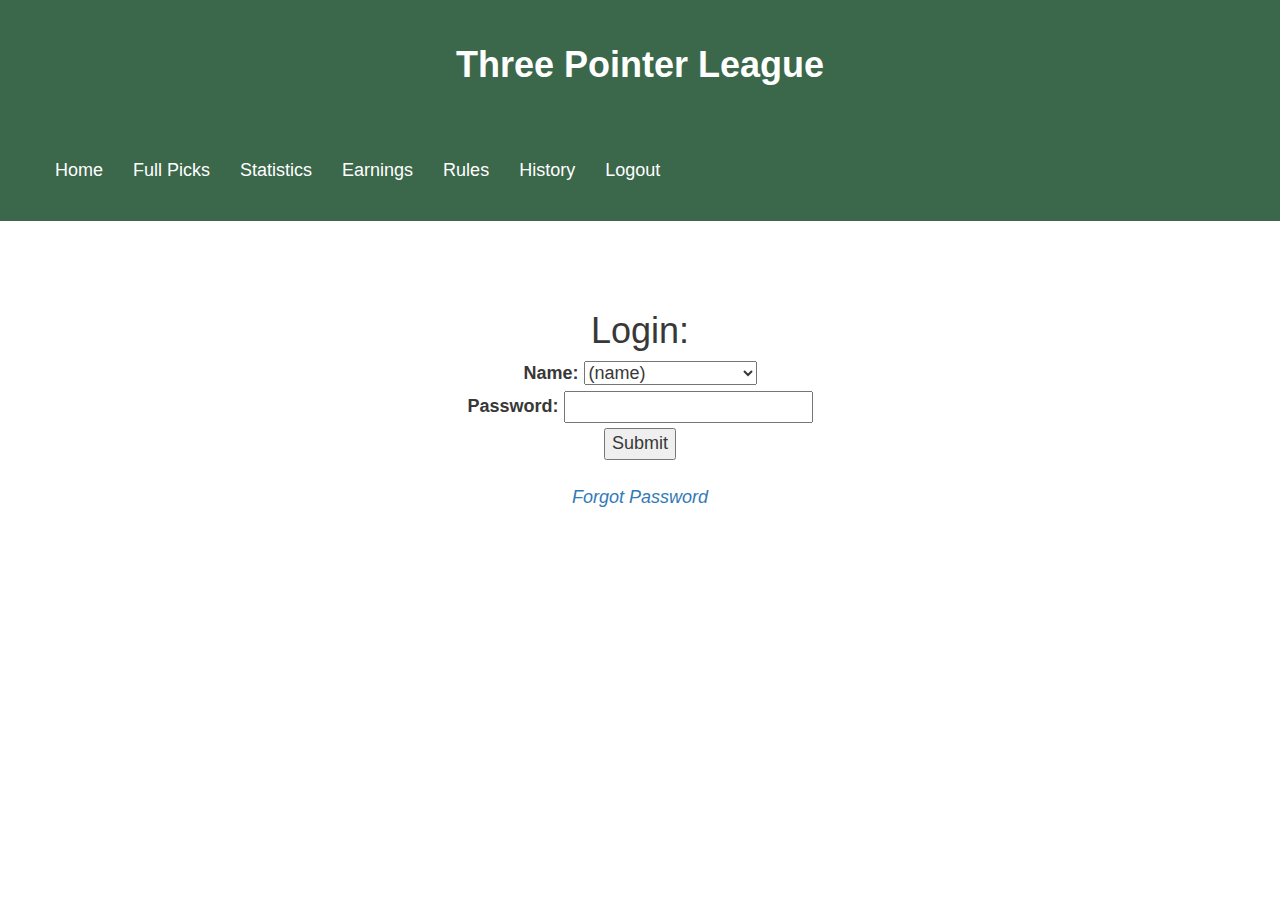
<file: picks.html>
<!DOCTYPE html>
<html>
  <head>
    <title>Three Pointer League - Full Picks</title>
    <meta charset="utf-8">
    <meta http-equiv="X-UA-Compatible" content="IE=edge">
    <meta name="viewport" content="width=device-width, initial-scale=1">
    
    <!-- Keywords used in the website -->
    <meta name="keywords" content="Three Pointer League Full Picks">
    
    <!-- Description for Website -->
    <meta name="description" content="NAME for Three Pointer League">
    
    <!-- Bootstrap.css -->
    <link type="text/css" rel="stylesheet" href="assets/css/bootstrap.min.css">

    <!-- Custom styling -->
    <link type="text/css" rel="stylesheet" href="assets/css/style.css">
      
  </head>
    
  <!-- The #page-top ID is part of the scrolling feature - the data-spy and data-target are part of the built-in Bootstrap scrollspy function -->
  <body id="page-top" data-spy="scroll" data-target=".navbar fixed-top">
    <nav class="navbar navbar-fixed-top" role="navigation">
      <div class="header">
        <div class="header-text">
          <h1><strong>Three Pointer League</strong></h1>
        </div>
      </div>
      <div class="collapse navbar-collapse navbar-ex1-collapse">
        <ul class="nav navbar-nav">
          <li><a href="home.html">Home</a>
          <li><a><strong>Full Picks</strong></a></li>
          <li><a href="stats.html">Statistics</a></li>
          <li><a href="earnings.html">Earnings</a></li>
          <li><a href="rules.html">Rules</a></li>
          <li><a href="history.html">History</a></li>
        </ul>
      </div>
      <div class="nav-button">
        <div class="user-info">
          <p id="user-note"></p>
        </div>
        <button onclick="logout()">Logout</button> 
      </div>
    </nav>
    
    <!-- Weeks Picks Section -->
    <section id="weeks-picks" class="weeks-picks-section">
      <h1>This Week's Picks</h1>
      <iframe src="https://docs.google.com/spreadsheets/d/e/2PACX-1vTv2dMbpe5qmgTRDVUfu1Cm__klUpuEJKnTdSpfKTPQ8imjgbo4VfAU2R36vhNlXNKufpJrdYFHtva6/pubhtml?gid=1281686178&amp;single=true&amp;widget=true&amp;headers=false"></iframe>
    </section>
      
    <section id="past-picks" class="past-picks-section">
      <h1>Past Week's Picks</h1>
      <iframe src="https://docs.google.com/spreadsheets/d/e/2PACX-1vTv2dMbpe5qmgTRDVUfu1Cm__klUpuEJKnTdSpfKTPQ8imjgbo4VfAU2R36vhNlXNKufpJrdYFHtva6/pubhtml?gid=511301116&amp;single=true&amp;widget=true&amp;headers=false"></iframe>
    </section>
      
  </body>

<script>
    var is_logged_in = localStorage.getItem("logged-in");
    var curr_user = localStorage.getItem("user");
    document.getElementById("user-note").innerHTML = curr_user;
    if(!is_logged_in){
        window.location.replace("index.html");
    }
    function logout(){
        localStorage.clear();
        window.location.replace("index.html");
    }
</script>
</file>
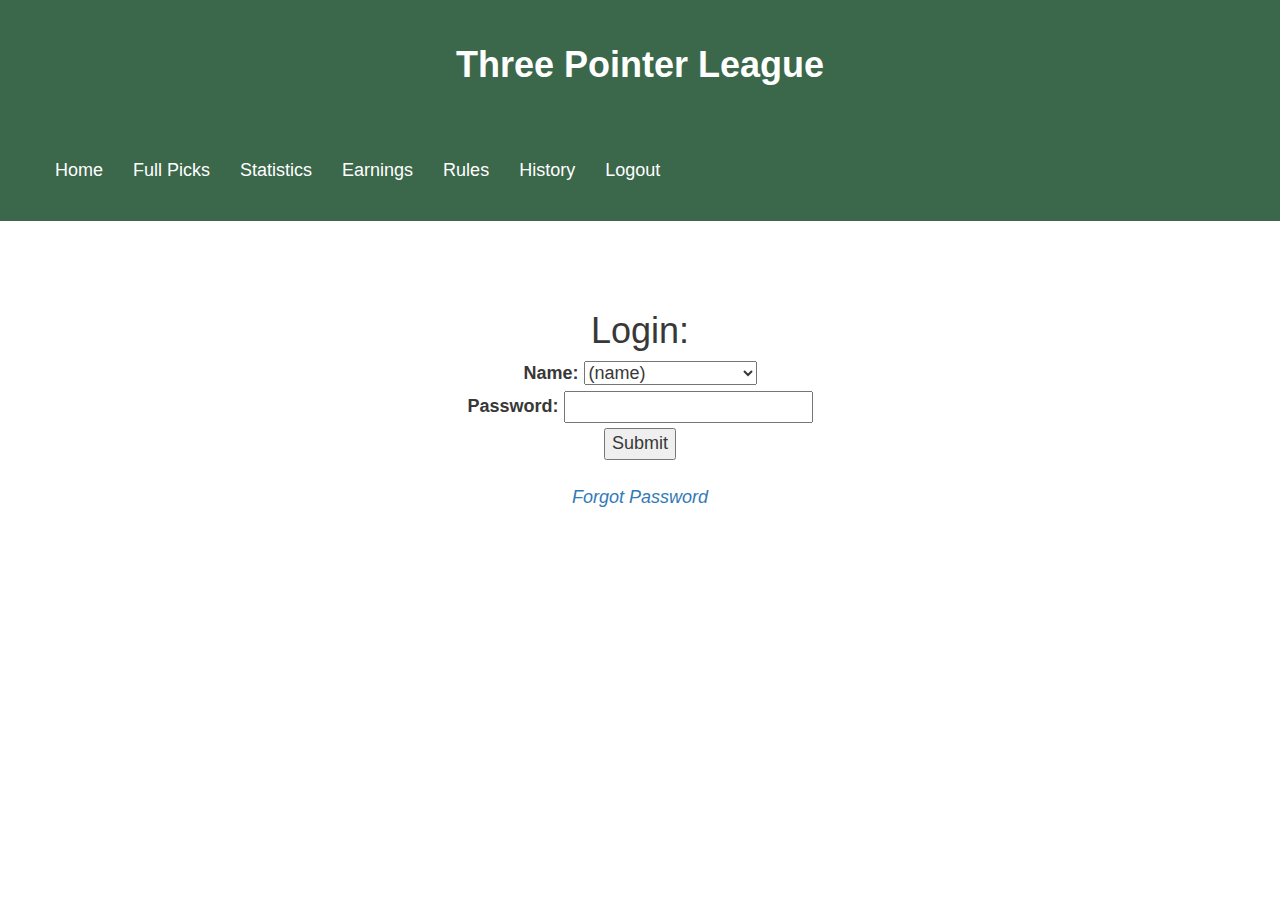
<file: rules.html>
<!DOCTYPE html>
<html>
  <head>
    <title>Three Pointer League - Rules</title>
    <meta charset="utf-8">
    <meta http-equiv="X-UA-Compatible" content="IE=edge">
    <meta name="viewport" content="width=device-width, initial-scale=1">
    
    <!-- Keywords used in the website -->
    <meta name="keywords" content="Three Pointer League Rules">
    
    <!-- Description for Website -->
    <meta name="description" content="Rules for Three Pointer League">
    
    <!-- Bootstrap.css -->
    <link type="text/css" rel="stylesheet" href="assets/css/bootstrap.min.css">

    <!-- Custom styling -->
    <link type="text/css" rel="stylesheet" href="assets/css/style.css">
      
  </head>
    
  <!-- The #page-top ID is part of the scrolling feature - the data-spy and data-target are part of the built-in Bootstrap scrollspy function -->
  <body id="page-top" data-spy="scroll" data-target=".navbar fixed-top">
    <nav class="navbar navbar-fixed-top" role="navigation">
      <div class="collapse navbar-collapse navbar-ex1-collapse">
        <ul class="nav navbar-nav">
          <li><a href="home.html">Home</a>
          <li><a href="picks.html">Full Picks</a></li>
          <li><a href="stats.html">Statistics</a></li>
          <li><a href="earnings.html">Earnings</a></li>
          <li><strong>Rules</strong></li>
          <li><a href="history.html">History</a></li>
          <li><a href="admin.html">Admin</a></li>
        </ul>
      </div>
    </nav>
      
    <nav class="navbar navbar-fixed-top" role="navigation">
      <div class="header">
        <div class="header-text">
          <h1><strong>Three Pointer League</strong></h1>
        </div>
      </div>
      <div class="collapse navbar-collapse navbar-ex1-collapse">
        <ul class="nav navbar-nav">
          <li><a href="home.html">Home</a>
          <li><a href="picks.html">Full Picks</a></li>
          <li><a href="stats.html">Statistics</a></li>
          <li><a href="earnings.html">Earnings</a></li>
          <li><a><strong>Rules</strong></a></li>
          <li><a href="history.html">History</a></li>
        </ul>
      </div>
      <div class="nav-button">
        <div class="user-info">
          <p id="user-note"></p>
        </div>
        <button onclick="logout()">Logout</button> 
      </div>
    </nav>
    
    <!-- Rules Section -->
    <section id="rules" class="rules-section">
      <div class="content-text">
        <h1>Three Pointer Rules</h1>
        <p>There are 3 questions per day. Each question you get correct is worth 1 point, and if you get all 3 that is a 3 pointer and you get 3 extra points.</p>
        <p>You must answer by game time, or else your pick will not be counted.</p>
        <p><strong>Opt Out</strong> - <i>ONCE PER WEEK</i> you may opt out of a question and it will be counted as correct (not required to use)</p>
        <p>***Questions are subject to change***</p>
      </div>
    </section>
      
  </body>
    
<script>
    var is_logged_in = localStorage.getItem("logged-in");
    var curr_user = localStorage.getItem("user");
    document.getElementById("user-note").innerHTML = curr_user;
    if(!is_logged_in){
        window.location.replace("index.html");
    }
    function logout(){
        localStorage.clear();
        window.location.replace("index.html");
    }
</script>
</file>
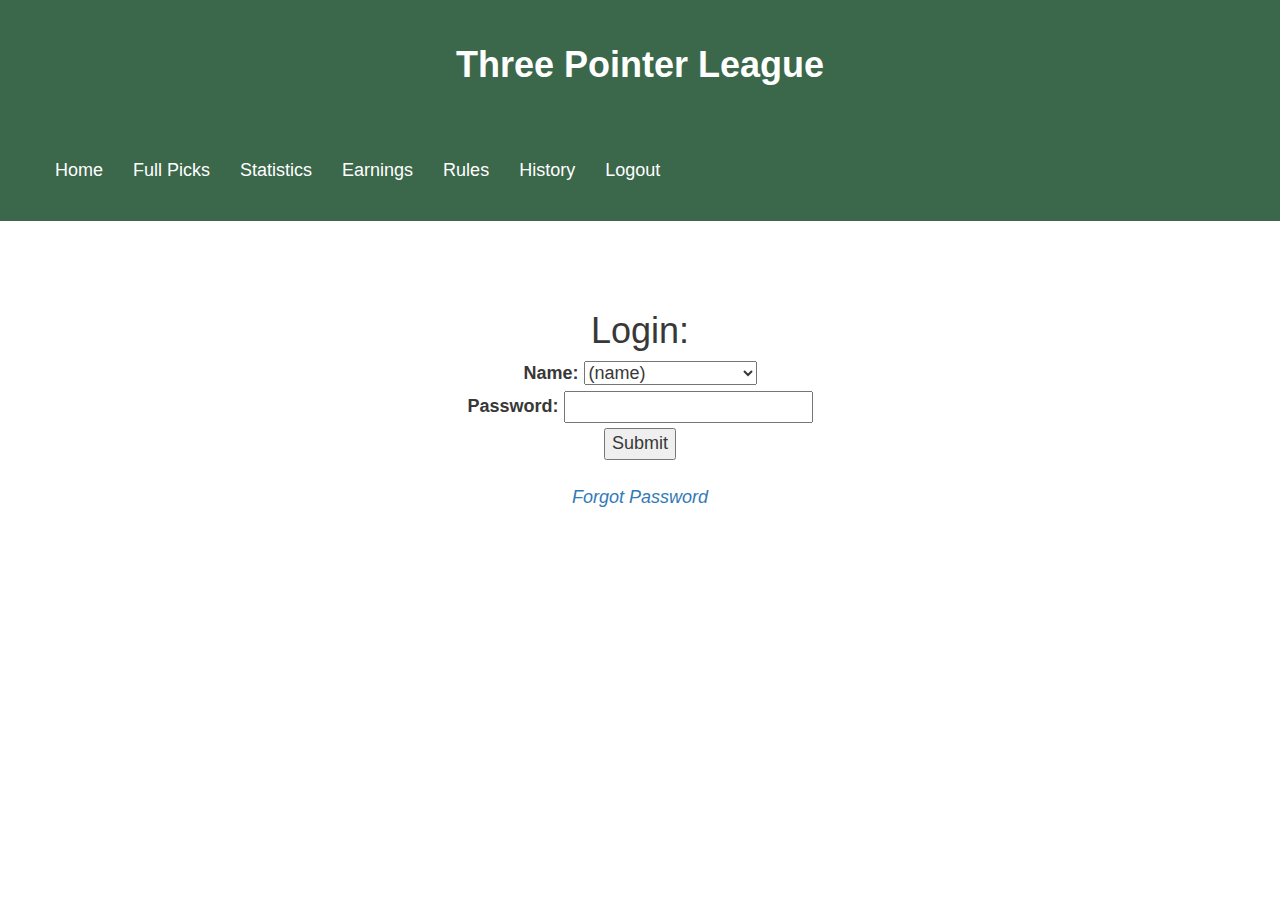
<file: stats.html>
<!DOCTYPE html>
<html>
  <head>
    <title>Three Pointer League - Statistics</title>
    <meta charset="utf-8">
    <meta http-equiv="X-UA-Compatible" content="IE=edge">
    <meta name="viewport" content="width=device-width, initial-scale=1">
    
    <!-- Keywords used in the website -->
    <meta name="keywords" content="Three Pointer League Statistics">
    
    <!-- Description for Website -->
    <meta name="description" content="Statistics for Three Pointer League">
    
    <!-- Bootstrap.css -->
    <link type="text/css" rel="stylesheet" href="assets/css/bootstrap.min.css">

    <!-- Custom styling -->
    <link type="text/css" rel="stylesheet" href="assets/css/style.css">
      
  </head>
    
  <!-- The #page-top ID is part of the scrolling feature - the data-spy and data-target are part of the built-in Bootstrap scrollspy function -->
  <body id="page-top" data-spy="scroll" data-target=".navbar fixed-top">
    <nav class="navbar navbar-fixed-top" role="navigation">
      <div class="collapse navbar-collapse navbar-ex1-collapse">
        <ul class="nav navbar-nav">
          <li><a href="home.html">Home</a>
          <li><a href="picks.html">Full Picks</a></li>
          <li><strong>Statistics</strong></li>
          <li><a href="earnings.html">Earnings</a></li>
          <li><a href="rules.html">Rules</a></li>
          <li><a href="history.html">History</a></li>
          <li><a href="admin.html">Admin</a></li>
        </ul>
      </div>
    </nav>
    <nav class="navbar navbar-fixed-top" role="navigation">
      <div class="header">
        <div class="header-text">
          <h1><strong>Three Pointer League</strong></h1>
        </div>
      </div>
      <div class="collapse navbar-collapse navbar-ex1-collapse">
        <ul class="nav navbar-nav">
          <li><a href="home.html">Home</a>
          <li><a href="picks.html">Full Picks</a></li>
          <li><a><strong>Statistics</strong></a></li>
          <li><a href="earnings.html">Earnings</a></li>
          <li><a href="rules.html">Rules</a></li>
          <li><a href="history.html">History</a></li>
        </ul>
      </div>
      <div class="nav-button">
        <div class="user-info">
          <p id="user-note"></p>
        </div>
        <button onclick="logout()">Logout</button> 
      </div>
    </nav>
    
    <!-- Stats Section -->
    <section id="stats" class="stats-section">
      <h1>Statistics</h1>
      <iframe src="https://docs.google.com/spreadsheets/d/e/2PACX-1vTv2dMbpe5qmgTRDVUfu1Cm__klUpuEJKnTdSpfKTPQ8imjgbo4VfAU2R36vhNlXNKufpJrdYFHtva6/pubhtml?gid=1771963536&amp;single=true&amp;widget=true&amp;headers=false"></iframe>
    </section>
      
  </body>
    
<script>
    var is_logged_in = localStorage.getItem("logged-in");
    var curr_user = localStorage.getItem("user");
    document.getElementById("user-note").innerHTML = curr_user;
    if(!is_logged_in){
        window.location.replace("index.html");
    }
    function logout(){
        localStorage.clear();
        window.location.replace("index.html");
    }
</script>
</file>
<file: assets/css/style.css>
/* COMMENT */ 

html {
    width: 100%;
    height: 100%;
    min-width: fit-content;
}

body {
  width: 100%;
  height: 100%;
  font-size: 1.8rem;
  font-family: "Fira Sans", sans-serif;
  color: #383838;
  background-color: #FFF;
}

.navbar {
    background-color: #3b674b;
	color: #fff;
    padding: 25px 40px;
    width: 100%;
    height: auto;
    position: relative;
}

.header {
    height: 100px;
    width: 100%;
    text-align: center;
}

.navbar-collapse {
    float: left;
}

.navbar-nav > li > a {
  color: #fff;
  font-size: 18px;
  font-weight: 400;
}

.mobile-nav-button {
    color: #fff;
    display: none;
    height: 20px;
}

.icon {
    padding: 20px;
}

@media (max-width: 766px) {
    
    .header {
        height: 120px;
    }
    
    .navbar {
        background-color: #3b674b;
	    color: #fff;
        padding: 25px 40px 5px 40px;
        width: 100%;
        height: auto;
        position: relative;
    }

    .navbar-collapse {
        display: flex;
        flex-direction: column;
        float: none;
        width: 100%;
        justify-content: center;
        align-items: center;
    }

    .navbar-nav > li > a {
        color: #000;
        font-size: 18px;
        font-weight: 400;
        text-align: center;
    }
    
    .mobile-nav-button {
        display: flex;
        justify-content: center;
        align-items: center;
        padding: 30px;
    }
}

/* LOGIN Specific */ 

.login-section {
    text-align: center;
    display: flex;
    flex-flow: column nowrap;
    justify-content: center;
    align-items: center;
    padding: 50px 0 0 0;
}

.intro-text {
    text-align: center;
    display: inline-block;
    flex-flow: column nowrap;
    justify-content: center;
    align-items: center;
    max-width: 800px;
    padding: 0 5% 0 5%;
}

.register-section {
    text-align: center;
    display: inline-flex;
    flex-flow: column nowrap;
    justify-content: center;
    align-items: center;
    padding: 50px 5% 50px 5%;
}

.register-section input {
    text-align: center;
}

/* HOME Specific */ 

.welcome-section {
    text-align: center;
    display: flex;
    flex-flow: column nowrap;
    justify-content: center;
    align-items: center;
    padding: 50px 0 0 0;
}

.todays-picks-section {
    text-align: center;
    display: flex;
    flex-flow: column nowrap;
    justify-content: center;
    align-items: center;
    padding: 50px 0 0 0;
}

.scores-section {
    text-align: center;
    display: flex;
    flex-flow: column nowrap;
    justify-content: center;
    align-items: center;
    padding: 50px 0 0 0;
    height: 1230px;
}

.question-box {
    height: 96px;
    width: 200px;
    overflow: hidden; /* Makes cutoff work */
    border: 0px solid black; /* Just for aesthetics, can be removed */
    display: inline-block; /* Fit div to contents */
}

.question-embedded {
    height: 400px;
    width: 200px;
    margin-top: -48px; /* Cut off top bar */
    margin-left: -4px; /* Cut off left bar */
}

.scores-section iframe{
    width: 736px;
    height: 100%;
}

.todays-picks-section > h1{
    padding: 0 0 10px 0;
    text-decoration: underline;
}

@media (max-width: 766px) {
    .question-box {
        height: 70px;
        width: 100%;
        overflow: hidden; /* Makes cutoff work */
        border: 0px solid black; /* Just for aesthetics, can be removed */
        display: inline-block; /* Fit div to contents */
    }

    .question-embedded {
        height: 300px;
        width: 68%;
        margin-top: -60px;
    }
    
    .scores-section iframe{
        width: auto;
        height: 830px;
    }
    
    .scores-section {
        text-align: center;
        display: flex;
        flex-flow: column nowrap;
        justify-content: center;
        align-items: center;
        height: 900px;
    }

    .scores-section iframe{
        width: 150%;
        height: 900px;
        -moz-transform: scale(0.5, 0.5); 
        -webkit-transform: scale(0.5, 0.5); 
        -o-transform: scale(0.5, 0.5);
        -ms-transform: scale(0.5, 0.5);
        transform: scale(0.5, 0.5); 
        margin-top: -50%;
    }
}

/* FULL PICKS Specific */ 

.weeks-picks-section {
    text-align: center;
    display: flex;
    flex-flow: column nowrap;
    justify-content: center;
    align-items: center;
    padding: 50px 0 0 0;
    height: 890px;
}

.weeks-picks-section iframe{
    width: 100%;
    height: 100%;
}

.past-picks-section {
    text-align: center;
    display: flex;
    flex-flow: column nowrap;
    justify-content: center;
    align-items: center;
    padding: 50px 0 50px 0;
    height: 890px;
}

.past-picks-section iframe{
    width: 100%;
    height: 100%;
}

@media (max-width: 766px) {
    .weeks-picks-section {
        text-align: center;
        display: flex;
        flex-flow: column nowrap;
        justify-content: center;
        align-items: center;
        padding: 50px 0 0 0;
        height: 750px;
        margin-top: -20%;
    }

    .weeks-picks-section > iframe {
        width: 200%;
        height: 550px;
        -moz-transform: scale(0.5, 0.5); 
        -webkit-transform: scale(0.5, 0.5); 
        -o-transform: scale(0.5, 0.5);
        -ms-transform: scale(0.5, 0.5);
        transform: scale(0.5, 0.5); 
        margin-top: -20%;
    }

    .past-picks-section {
        text-align: center;
        display: flex;
        flex-flow: column nowrap;
        justify-content: center;
        align-items: center;
        padding: 50px 0 50px 0;
        height: 750px;
        margin-top: -20%;
    }

    .past-picks-section iframe{
        width: 200%;
        height: 550px;
        -moz-transform: scale(0.5, 0.5); 
        -webkit-transform: scale(0.5, 0.5); 
        -o-transform: scale(0.5, 0.5);
        -ms-transform: scale(0.5, 0.5);
        transform: scale(0.5, 0.5); 
        margin-top: -20%;
    }
}

/* STATISTICS Specific */ 

.stats-section {
    text-align: center;
    display: flex;
    flex-flow: column nowrap;
    justify-content: center;
    align-items: center;
    padding: 50px 0 0 0;
    height: 1480px;
}

.stats-section iframe{
    width: 1280px;
    height: 100%;
}

@media (max-width: 766px) {
    .stats-section {
        text-align: center;
        display: flex;
        flex-flow: column nowrap;
        justify-content: center;
        align-items: center;
        padding: 50px 0 0px 0;
        height: 950px;
        margin-top: -20%;
    }

    .stats-section > iframe {
        width: 240%;
        height: 950px;
        -moz-transform: scale(0.4, 0.4); 
        -webkit-transform: scale(0.4, 0.4); 
        -o-transform: scale(0.4, 0.4);
        -ms-transform: scale(0.4, 0.4);
        transform: scale(0.4, 0.4); 
        margin-top: -70%;
    }
}

/* EARNINGS Specific */ 

.earnings-section {
    text-align: center;
    display: flex;
    flex-flow: column nowrap;
    justify-content: center;
    align-items: center;
    padding: 50px 0 0 0;
    height: 1450px;
}

.earnings-section iframe{
    width: 970px;
    height: 100%;
}

.payouts-section {
    text-align: center;
    display: flex;
    flex-flow: column nowrap;
    justify-content: center;
    align-items: center;
    padding: 50px 0 0 0;
    height: 820px;
}

.payouts-section iframe{
    width: 804px;
    height: 100%;
}

@media (max-width: 766px) {
    .earnings-section {
        text-align: center;
        display: flex;
        flex-flow: column nowrap;
        justify-content: center;
        align-items: center;
        padding: 50px 0 0px 0;
        height: 950px;
        margin-top: 0%;
    }

    .earnings-section > iframe {
        width: 180%;
        height: 850px;
        -moz-transform: scale(0.5, 0.5); 
        -webkit-transform: scale(0.5, 0.5); 
        -o-transform: scale(0.5, 0.5);
        -ms-transform: scale(0.5, 0.5);
        transform: scale(0.5, 0.5); 
        margin-top: -40%;
    }

    .payouts-section {
        text-align: center;
        display: flex;
        flex-flow: column nowrap;
        justify-content: center;
        align-items: center;
        height: 650px;
        margin-top: -100%;
    }

    .payouts-section iframe{
        width: 150%;
        height: 550px;
        -moz-transform: scale(0.5, 0.5); 
        -webkit-transform: scale(0.5, 0.5); 
        -o-transform: scale(0.5, 0.5);
        -ms-transform: scale(0.5, 0.5);
        transform: scale(0.5, 0.5); 
        margin-top: -20%;
    }
}

/* RULES Specific */ 

.rules-section {
    justify-content: center;
    align-items: center;
    text-align: center;
    display: flex;
    padding: 50px 5% 0 5%;
}

.content-text{
    max-width: 800px;
}

/* HISTORY Specific */ 

.history-section {
    justify-content: center;
    align-items: center;
    text-align: center;
    display: flex;
    padding: 50px 5% 0 5%;
}


/* TEMPLATES */
</file>
